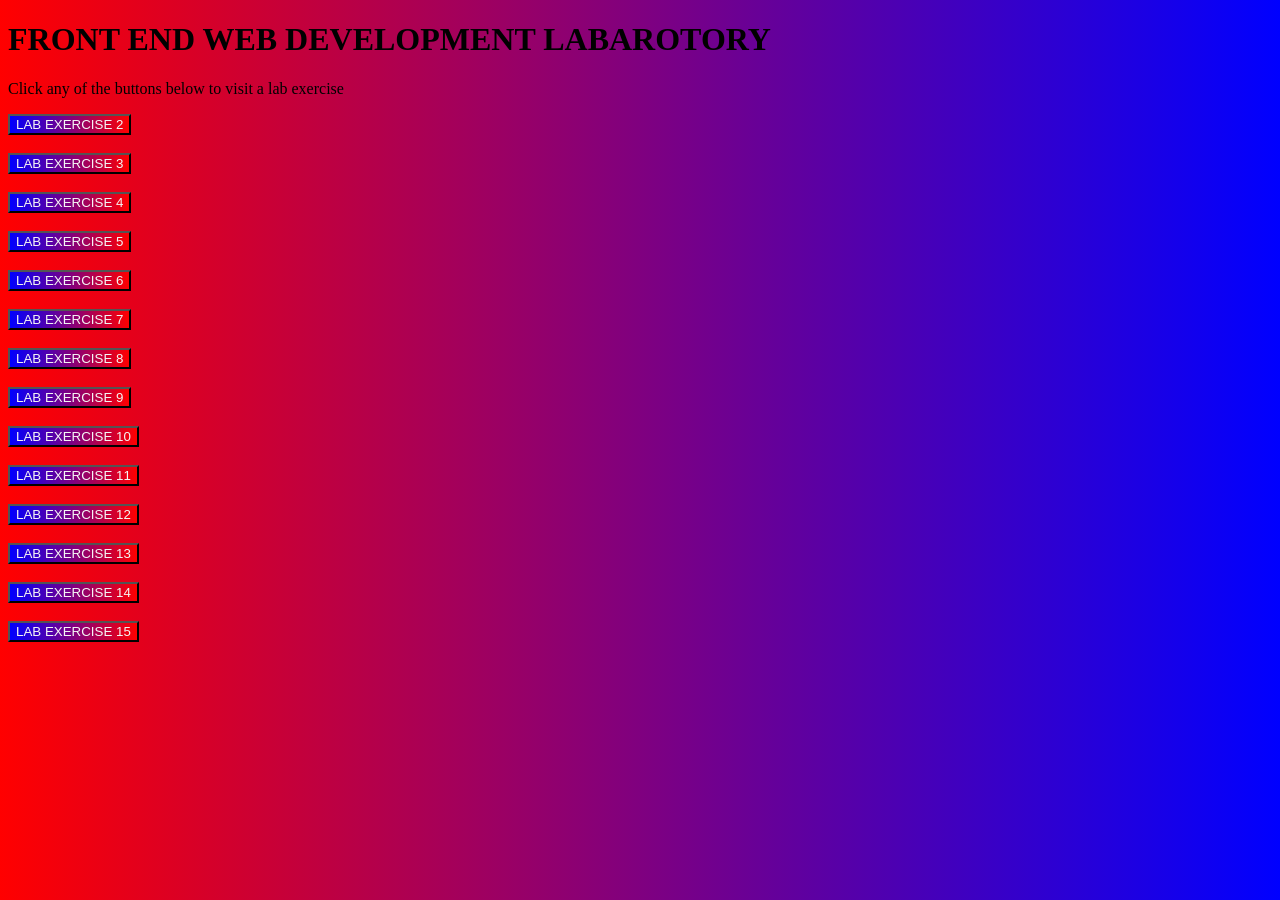
<file: index.html>
<!DOCTYPE html>
<html>
<head>
<title>labexercise</title>
</head>
<body>
    <style>
        body{
            background: linear-gradient(to right, red, blue);
        }
        button{
           color: whitesmoke;
           background:linear-gradient(to right, blue,red);
           size: 100PX;
        }
        button:hover{
            color: aliceblue;
            background: linear-gradient(to right, red,blue );
            box-sizing: border-box;
            size: 50PX;
        }
    </style>
  <h1>FRONT END WEB DEVELOPMENT LABAROTORY</h1>
  <p>Click any of the buttons below to visit a lab exercise</p>
  <button onclick="window.location.href='labex2.html';">LAB EXERCISE 2</button><br><br>
  <button onclick="window.location.href='labex3.html';">LAB EXERCISE 3</button><br><br>
  <button onclick="window.location.href='labex4.html';">LAB EXERCISE 4</button><br><br>
  <button onclick="window.location.href='labex5.html';">LAB EXERCISE 5</button><br><br>
  <button onclick="window.location.href='labex6.html';">LAB EXERCISE 6</button><br><br>
  <button onclick="window.location.href='labex7.html';">LAB EXERCISE 7</button><br><br>
  <button onclick="window.location.href='labex8.html';">LAB EXERCISE 8</button><br><br>
  <button onclick="window.location.href='labex9.html';">LAB EXERCISE 9</button><br><br>
  <button onclick="window.location.href='labex10.html';">LAB EXERCISE 10</button><br><br>
  <button onclick="window.location.href='labex11.html';">LAB EXERCISE 11</button><br><br>
  <button onclick="window.location.href='labex12.html';">LAB EXERCISE 12</button><br><br>
  <button onclick="window.location.href='labex13.html';">LAB EXERCISE 13</button><br><br>
  <button onclick="window.location.href='labex14.html';">LAB EXERCISE 14</button><br><br>
  <button onclick="window.location.href='labex15.html';">LAB EXERCISE 15</button><br><br>
</body>
</html>
</file>
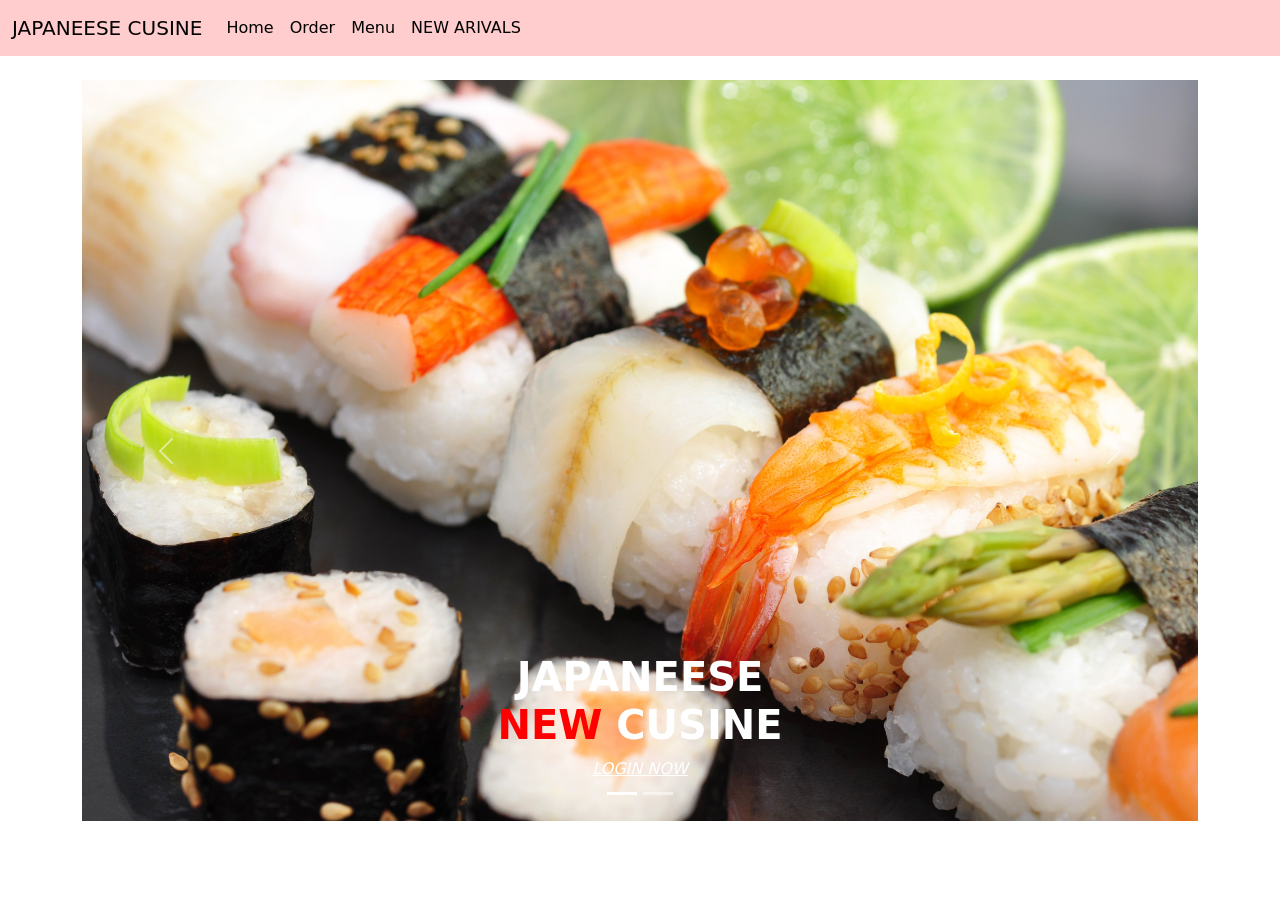
<file: labex10.html>
<!DOCTYPE html>
<html lang="en">
<head>
  <meta charset="UTF-8">
  <meta http-equiv="X-UA-Compatible" content="IE=edge">
  <meta name="viewport" content="width=device-width, initial-scale=1.0">
  <title>labex10.in</title>
</head>
<body>
  <link href="https://cdn.jsdelivr.net/npm/bootstrap@5.1.3/dist/css/bootstrap.min.css" rel="stylesheet" integrity="sha384-1BmE4kWBq78iYhFldvKuhfTAU6auU8tT94WrHftjDbrCEXSU1oBoqyl2QvZ6jIW3" crossorigin="anonymous">
</body>
<nav class="navbar navbar-expand-lg navbar-light mb-4" style="background-color:rgba(255, 156, 156, .5);">
  <div class="container-fluid">
      <a class="navbar-brand" href="#">JAPANEESE CUSINE</a>
      <button class="navbar-toggler" data-bs-toggle="collapse" data-bs-target="#navbarNav">
          <span class="navbar-toggler-icon"></span>
      </button>
      <div class="collapse navbar-collapse" id="navbarNav">
          <ul class="navbar-nav">
              <li class="nav-item">
                  <a class="nav-link active" href="#">Home</a>
                </li>
                <li class="nav-item">
                    <a class="nav-link active" href="#">Order</a>
                </li>
                <li class="nav-item">
                    <a class="nav-link active" href="#">Menu</a>
                </li>
                <li class="nav-item">
                    <a class="nav-link active" href="#">NEW ARIVALS</a>
                </li>
            </ul>
        </div>
    </div>
</nav>
<div class="container">
    <div id="carouselExampleSlidesOnly" class="carousel slide" data-bs-ride="carousel">
        <div class="carousel-indicators">
            <button type="button" data-bs-target="#carouselExampleCaptions" data-bs-slide-to="0" class="active" aria-current="true" aria-label="Slide 1"></button>
            <button type="button" data-bs-target="#carouselExampleCaptions" data-bs-slide-to="1" aria-label="Slide 2"></button>
        </div>
        <div class="carousel-inner">
            <div class="carousel-item active">
                <img src="sushi.jpeg" class="d-block w-100" alt="...">
                <div class="carousel-caption d-none d-md-block">
                    <h1><b>JAPANEESE<br><span style="color: red;">NEW </span>CUSINE</b></h1>
                    <a type="button" class="text-white" data-bs-toggle="modal" data-bs-target="#exampleModal"><i>LOGIN NOW</i></a>
                </div>
            </div>
            <div class="carousel-item">
                <img src="sushi2.webp" class="d-block w-100" alt="...">
                <div class="carousel-caption d-none d-md-block">
                    <h1><b>JAPANEESE<i><span style="color: red;">CUSINE</span></i></b></h1>
                    <a type="button" class="text-white" data-bs-toggle="modal" data-bs-target="#exampleModal"><i>LOGIN NOW</i></a>
                </div>
            </div>
        </div>
        <button class="carousel-control-prev" type="button" data-bs-target="#carouselExampleControls" data-bs-slide="prev">
          <span class="carousel-control-prev-icon" aria-hidden="true"></span>
          <span class="visually-hidden">Previous</span>
      </button>
      <button class="carousel-control-next" type="button" data-bs-target="#carouselExampleControls" data-bs-slide="next">
          <span class="carousel-control-next-icon" aria-hidden="true"></span>
          <span class="visually-hidden">Next</span>
      </button>
  </div>
</div>  
<div class="modal fade" id="exampleModal" tabindex="-1" aria-labelledby="exampleModalLabel" aria-hidden="true">
  <div class="modal-dialog">
  <div class="modal-content">
      <div class="modal-header">
          <h5 class="modal-title" id="exampleModalLabel">LOGIN NOW</h5>
          <button type="button" class="btn-close" data-bs-dismiss="modal" aria-label="Close"></button>
      </div>
      <div class="modal-body">
          <form>
              <div class="mb-3">
                  <label for="name"> User Name</label>
                  <input type="text" class="form-control" id="name">
              </div>
              <div class="mb-3">
                  <label for="inputEmail" class="form-label">Email address</label>
                  <input type="email" class="form-control" id="inputEmail">
              </div>
              <div class="mb-3">
                <label for="Password" class="form-label">Password</label>
                <input type="password" class="form-control" id="inputEmail">
            </div>
             <div class="mb-3">
                <label for="Password" class="form-label">Confirm Password</label>
                <input type="password" class="form-control" id="inputEmail">
            </div>
            <div class="mb-3">
              <label for="phnum" class="form-label">Phone Number</label>
              <input type="number" class="form-control" id="inputEmail">
          </div>
              <div class="mb-3 form-check">
                  <input type="checkbox" class="form-check-input" id="exampleCheck1">
                  <label class="form-check-label" for="exampleCheck1">Recieve all updates on email</label>
              </div>
              <button type="submit" class="btn btn-primary">LOGIN</button>
            </form>
      </div>
      <div class="modal-footer">
      <button type="button" class="btn btn-secondary" data-bs-dismiss="modal">Close</button>
      <button type="button" class="btn btn-primary">Save changes</button>
    </div>
  </div>
  </div>
</div>
<script src="https://cdn.jsdelivr.net/npm/bootstrap@5.1.3/dist/js/bootstrap.bundle.min.js" integrity="sha384-ka7Sk0Gln4gmtz2MlQnikT1wXgYsOg+OMhuP+IlRH9sENBO0LRn5q+8nbTov4+1p" crossorigin="anonymous"></script>
<script src="https://cdn.jsdelivr.net/npm/@popperjs/core@2.10.2/dist/umd/popper.min.js" integrity="sha384-7+zCNj/IqJ95wo16oMtfsKbZ9ccEh31eOz1HGyDuCQ6wgnyJNSYdrPa03rtR1zdB" crossorigin="anonymous"></script>
<script src="https://cdn.jsdelivr.net/npm/bootstrap@5.1.3/dist/js/bootstrap.min.js" integrity="sha384-QJHtvGhmr9XOIpI6YVutG+2QOK9T+ZnN4kzFN1RtK3zEFEIsxhlmWl5/YESvpZ13" crossorigin="anonymous"></script>
</body>
</html>

</html>
</file>
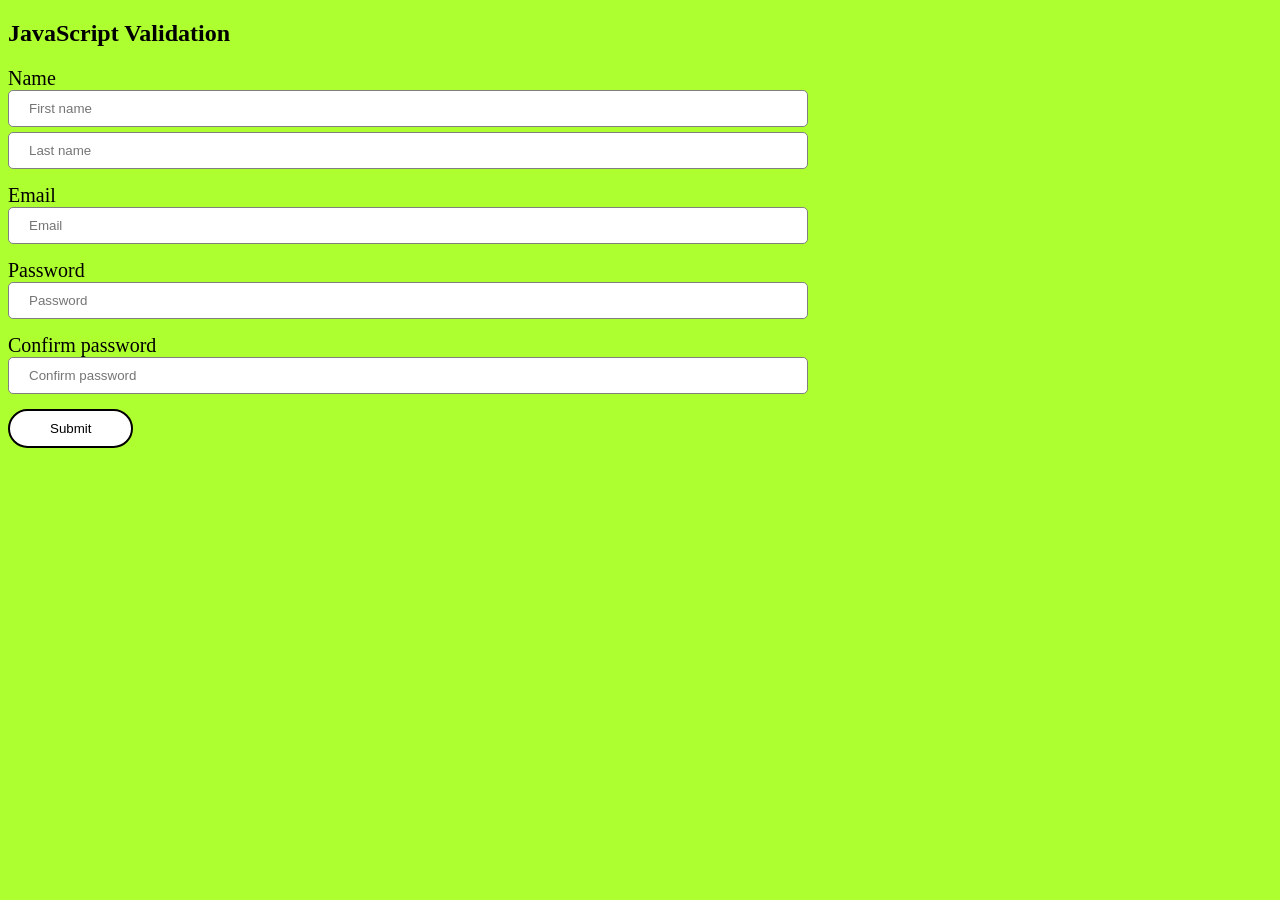
<file: labex11.html>
<!DOCTYPE html>
<html lang="en">
<head>
    <title>Jombo</title>
    <script src="labex11.js"></script>
    <style>
        div {
            margin: 10px 0;
        }
        label{
            font-size: 20px;
        }
        input{
            width: 60%;
            margin-bottom: 5px;
            padding: 10px 20px;
            border-radius: 5px;
            border: 1px solid grey;
        }
        button{
            padding: 10px 40px;
            border-radius: 50px;
            border: 2px solid #000;
            background-color: #fff;

        }

    </style>
</head>
<body style="background-color: greenyellow;">
    <h2>JavaScript Validation</h2>

    <form name="myForm" action="/action_page.php" onsubmit="return validateForm()" method="post">
        <div>
            <label for="name">Name</label><br>
            <input type="text" name="fname" id="name" placeholder="First name">
            <input type="text" name="lname" id="name" placeholder="Last name">
        </div>
        <div>
            <label for="email">Email</label><br>
            <input type="email" name="email" id="email" placeholder="Email">
        </div>
        <div>
            <label for="pwd">Password</label><br>
            <input type="password" name="password" id="pwd" placeholder="Password">
        </div>
        <div>
            <label for="rpwd">Confirm password</label><br>
            <input type="password" name="rpassword" id="rpwd" placeholder="Confirm password">
        </div>
            <button type="submit">Submit</button>
    </form>
</body>
</html>
</file>
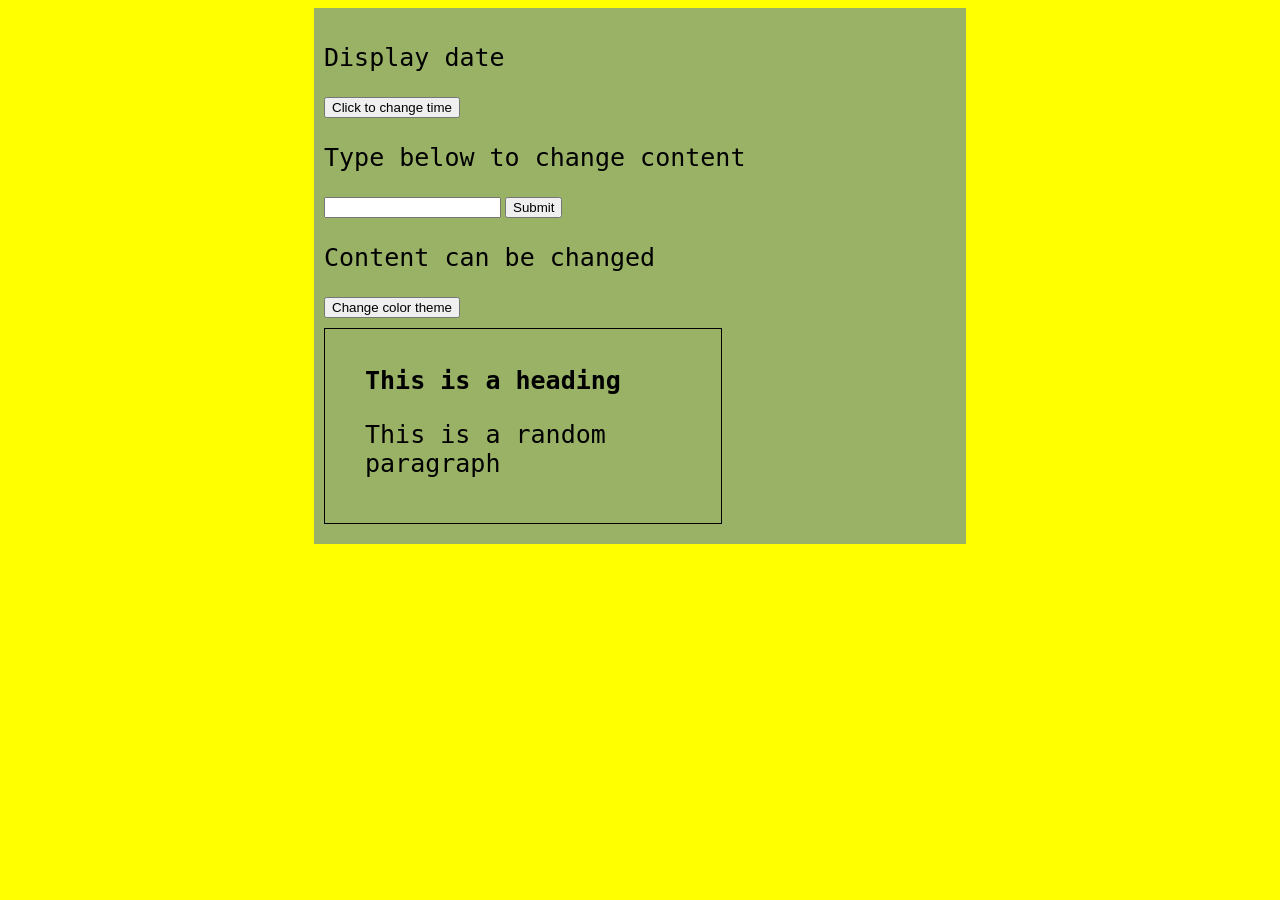
<file: labex12.html>
<!DOCTYPE html>
<html>
    <head>
        <title>HTML DOM</title>
    </head>
    <script src="labex12.js"></script>
    <body style="background-color: yellow;">
        <div style=" margin: auto;width: 50%;padding: 10px;background-color: rgb(0, 64, 255, 0.4);">
        <div>
            <p style="font-family:monospace;font-size: 25px;">Display date</p>
            <button onclick="displayDate()">Click to change time</button>
            <p id="demo"></p>
        </div>
        <div>
            <p style="font-family:monospace;font-size: 25px;">Type below to change content</p>
            <input type="text" name="txt" id="txt">
            <button onclick="submitted()">Submit</button>
        </div>
        <div>
            <p id="para1" style="font-family:monospace;font-size: 25px;">Content can be changed</p>
        </div>
        <div>
            <button onclick="changeMode()">Change color theme</button>
            <div id="card" style="padding: 20px 40px; margin: 10px 0; border: 1px solid black;width: 50%;">
                <h1 style="font-family:monospace;font-size: 25px;">This is a heading</h1>
                <p style="font-family:monospace;font-size: 25px;">This is a random paragraph</p>
            </div>
        </div>
        </div>
    </body>
</html>
</file>
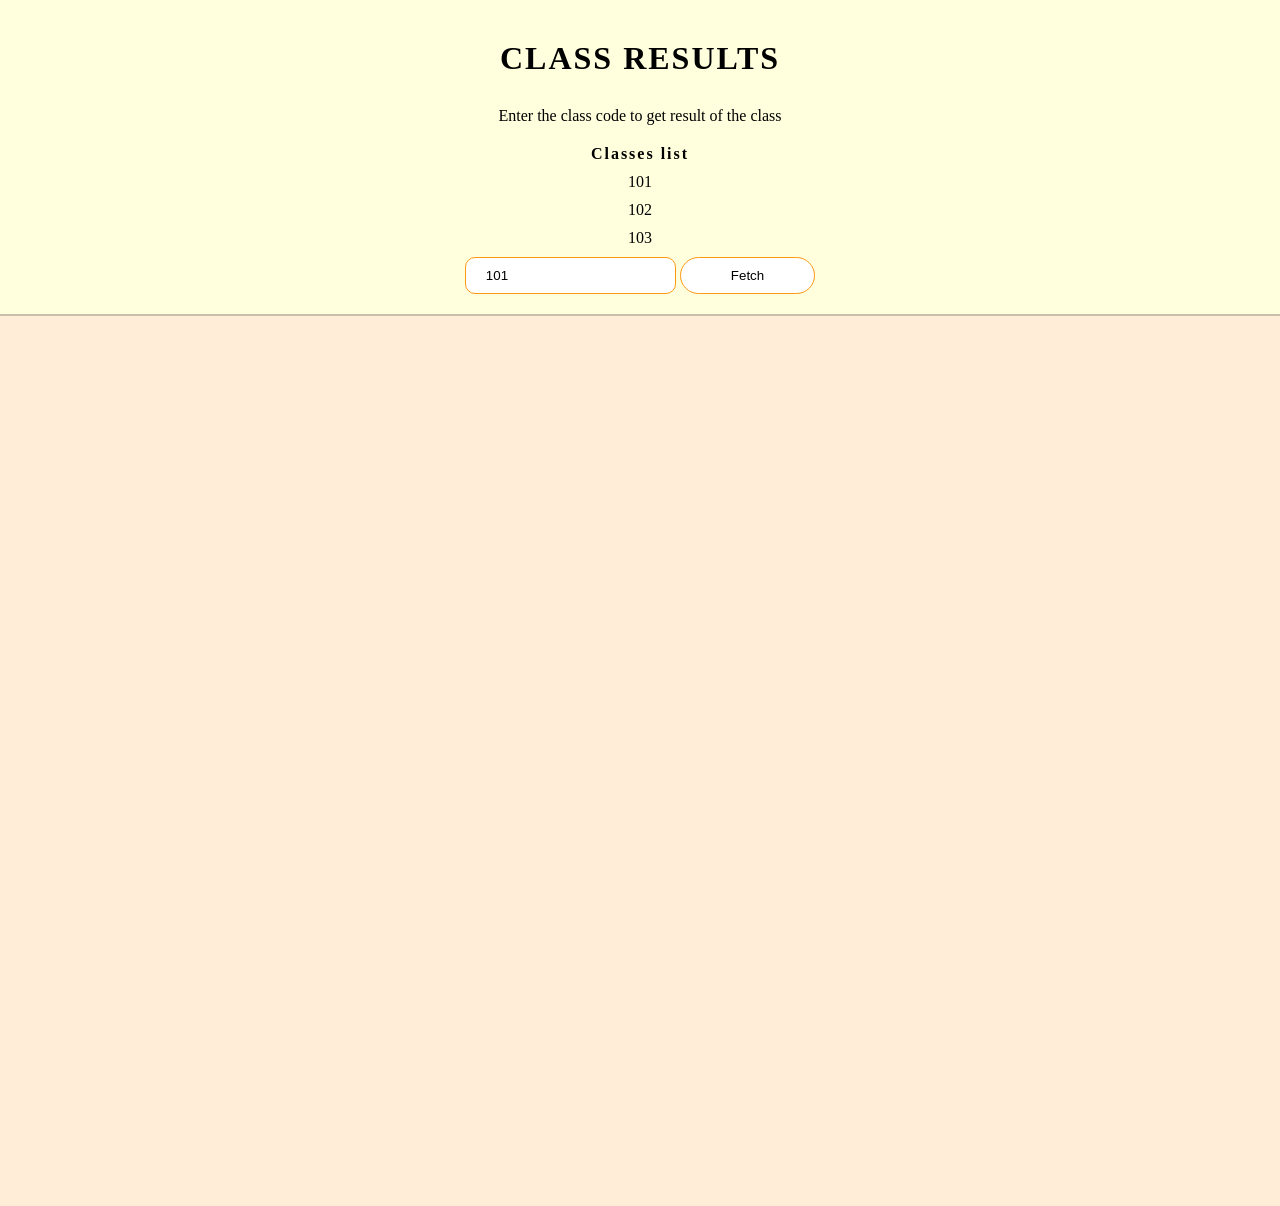
<file: labex13.html>
<!DOCTYPE html>
<html lang="en">
<head>
    <title>Document</title>
    <script src="labex13.js"></script>
</head>
<style>
    *{
        margin: 0;
        padding: 0;
    }
    .main{
        background-color: #ffd;
        padding: 20px 0;
    }
    .h{
        margin: 20px 0;
        text-transform: uppercase;
        letter-spacing: 2px;
    }
    .main p{
        margin: 30px 0 20px 0;
    }
    ul{
        list-style-type: none;
    }
    h4{
        letter-spacing: 2px;
    }
    ul li {
        margin: 10px 0;
    }
    input {
        padding: 10px 20px;
        border: 1px solid #f91;
        border-radius: 10px;
    }
    button {
        padding: 10px 50px;
        border-radius: 50px;
        border: none;
        border: 1px solid #f91;
        background-color: #fff;
    }
    button:hover{
        background-color: rgba(0,0,0,.1);
        color: #f71;
        border: 2px solid #f91;
    }
    .container{
        height: 90vh;
        border-top: 2px solid #0003;
        background-color: rgba(255, 230, 199, 0.7);
        padding: 40px 0;
    }
    .container h3{
        text-transform: uppercase;
        font-size: 30px;
        letter-spacing: 2px;
        margin: 10px 0 40px 0;
    }
    .container p{
        margin: 20px 0;
    }
</style>
<body>
    <center>
        <div class="main">
            <div class="h">
                <h1>Class results</h1>
            </div>
            <p>Enter the class code to get result of the class</p>
            <h4>Classes list</h4>
            <ul>
                <li>101</li>
                <li>102</li>
                <li>103</li>
            </ul>
            <input type="text" name="classcode" id="classcode" value="101">
            <button onclick="onrun()">Fetch</button>
        </div>
        <div class="container">
            <h3 id="ccode"></h3>
            <div>
                <p id="total"></p>
                <p id="pass"></p>
                <p id="fail"></p>
                <p id="faplus"></p>
            </div>
        </div>
    </center>
</body>
</html>
</file>
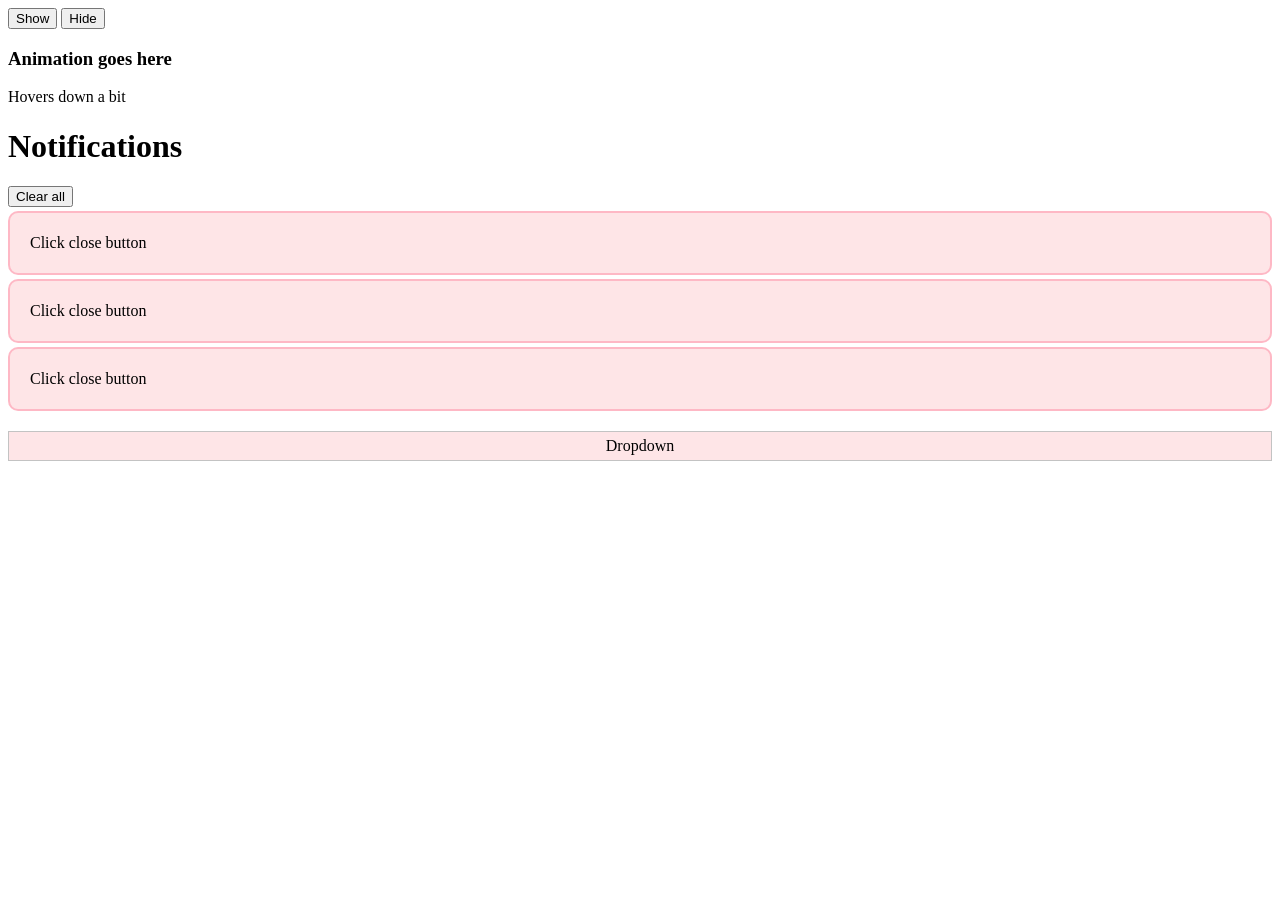
<file: labex14.html>
<!DOCTYPE html>
<html>
    <head>
        <title>JQuery Quotes</title>
        <script src="jquery.js"></script>
        <script>
            $(document).ready(function (){
    $("#hide").click(function (){
        $(".flowDown").hide();
    });
    $("#show").click(function (){
        $(".flowDown").show();
    })
    $("#closeNotification").click(function (){
        $(".cls1").fadeOut(1000);
        $(".cls2").fadeOut(1000);
        $(".cls3").fadeOut(1000);
    })
    $("#flip").click(function(){
        $("#panel").slideDown("slow");
    });
});
        </script>
        <style> 
            #panel, #flip {
                margin: 20px 0;
                padding: 5px;
                text-align: center;
                background-color: rgba(240, 9, 19, 0.1);
                border: solid 1px #c3c3c3;
            }
            
            #panel {
                padding: 10px 50px;
                display: none;
            }
            .cls1, .cls2, .cls3{
                padding: 5px 20px;
                margin: 4px 0;
                background-color: rgba(240, 9, 19, 0.1);
                border: 2px solid rgba(255, 9, 60, 0.2);
                border-radius: 10px;
            }
        </style>
    </head>
    <body>
        <button id="show">Show</button>
        <button id="hide">Hide</button>
        <div class="flowDown">
            <h3>Animation goes here</h3>
            <p>Hovers down a bit</p>
        </div>
        <div>
            <h1>Notifications</h1>
            <button id="closeNotification">Clear all</button>
            <div class="cls1">
                <p>Click close button</p>
            </div>
            <div class="cls2">
                <p>Click close button</p>
            </div>
            <div class="cls3">
                <p>Click close button</p>
            </div>
        </div>
        <div>
            <div id="flip">Dropdown</div>
            <div id="panel">
                <p>HTML</p>
                <p>CSS</p>
                <P>JS</P>

                <P>JQUERY</P>
                <P>PHP</P>
            </div>
        </div>
    </body>
</html>
</file>
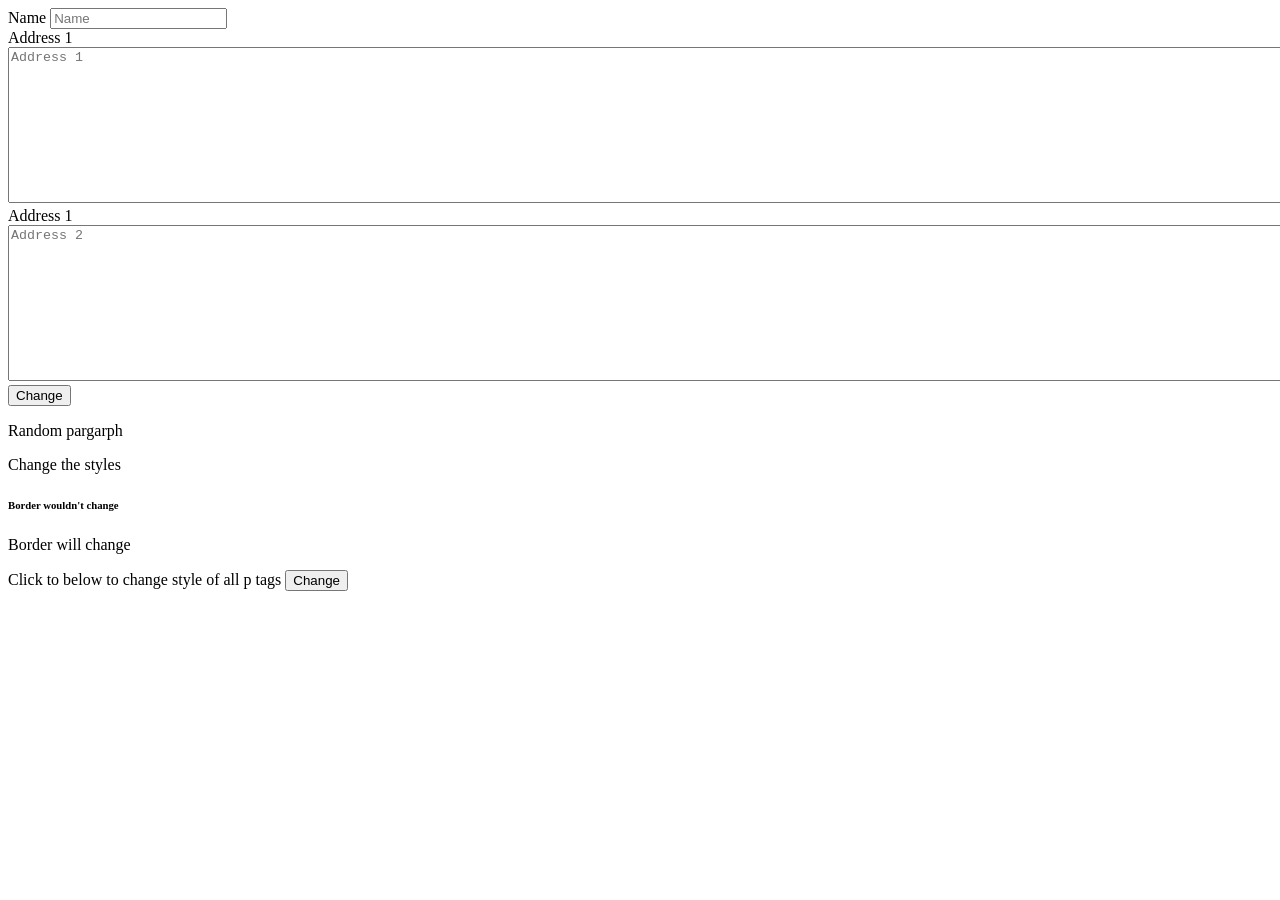
<file: labex15.html>
<!DOCTYPE html>
<html>
    <head>
        <title></title>
         <script>
           $(document).ready(function (){
    $("#change").click(function (){
        $("textarea").css({
            'border': '4px solid rgba(255, 10, 60, 0.5)',
            'border-radius': '5px',
            'padding': '4px 10px'
        });
    });
    $("#changep").click(function (){
        $("p").css({
            'border': '2px solid red',
            'padding': '5px 10px',
            'border-radius': '5px'
        });
    });
});
         </script>
        <script src="jquery.js"></script>
    </head>
    <body>
        <form>
            <div>
                <label for="name">Name</label>
                <input type="text" name="name" id="name" placeholder="Name">
            </div>
            <div>
                <label for="addr1">Address 1</label>
                <textarea name="addr1" id="addr1" cols="250" rows="10" placeholder="Address 1"></textarea>
            </div>
            <div>
                <label for="addr1">Address 1</label>
                <textarea name="addr1" id="addr1" cols="250" rows="10" placeholder="Address 2"></textarea>
            </div>
        </form>
        <button id="change">Change</button>
        <div>
            <p>Random pargarph</p>
            <p>Change the styles</p>
            <div>
                <h6>Border wouldn't change</h6>
                <p>Border will change</p>
            </div>
        </div>
        <div>
            <span>Click to below to change style of all p tags</span>
            <button id="changep">Change</button>
        </div>
    </body>
</html>
</file>
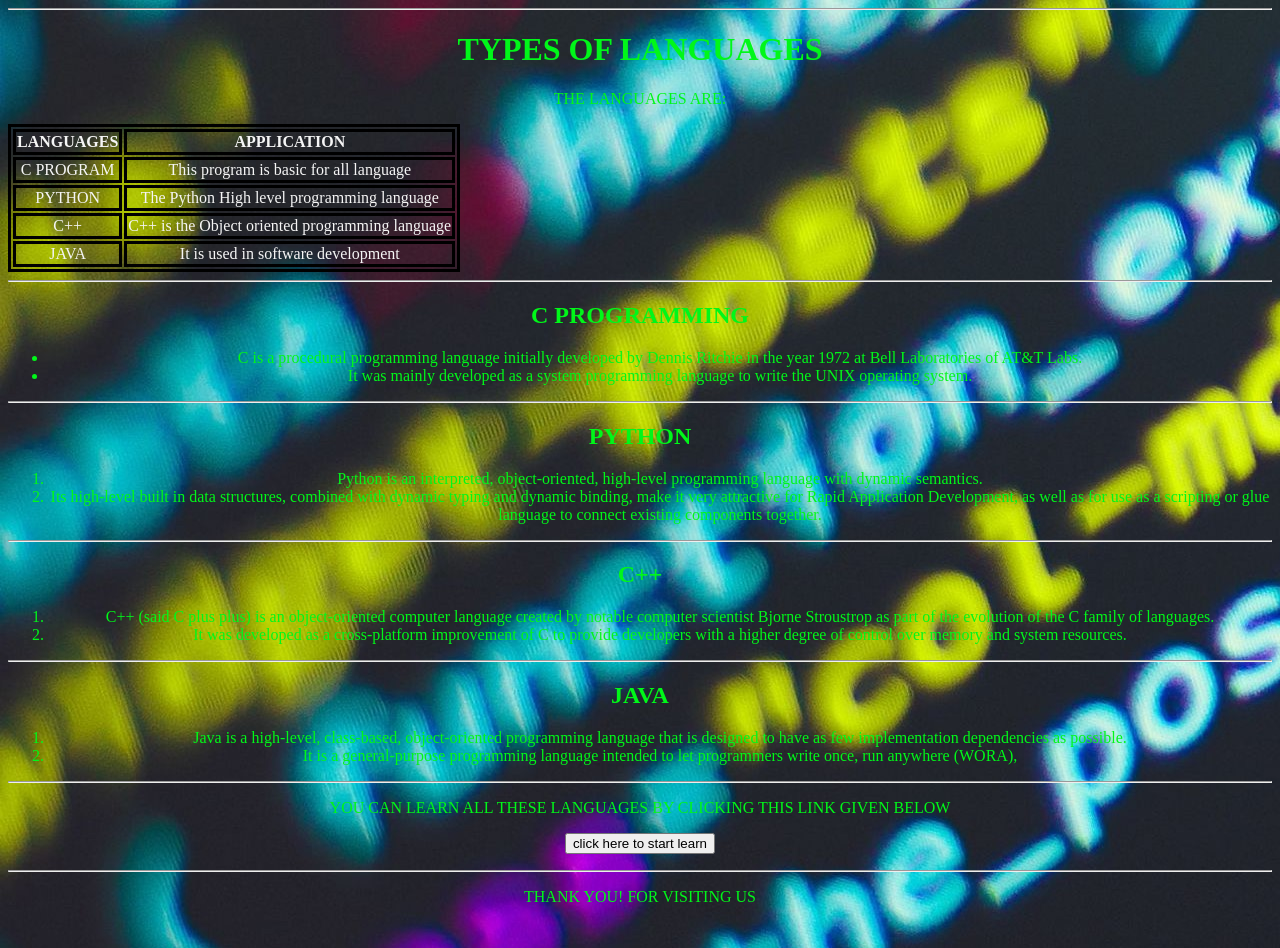
<file: labex2.html>
<!DOCTYPE html>
<html>
    <style>
        table, th, td {
        border: solid black;
        color: whitesmoke;
        }
        body{
            color:rgb(0, 247, 25);
            background-image: url("lab.jpg");
            text-align: center;
        }
        button:hover{
            border-radius: 5px;
            color: black;
            transition: all;        }
    </style>
    <head>
        <title>techlanguages.in</title>
    </head>
    <body>
        <hr>
        <h1>TYPES OF LANGUAGES</h1>
        <p>THE LANGUAGES ARE:</p>
        <table>
            <tr>
                <th>LANGUAGES</th>
                <th>APPLICATION</th>
            </tr>
            <tr>
                <td>C PROGRAM</td>
                <td>This program is basic for all language</td>
            </tr>
            <tr>
                <td>PYTHON</td>
                <td>The Python High level programming language</td>
            </tr>
            <tr>
                <td>C++</td>
                <td>C++ is the Object oriented programming language</td>
            </tr>
            <tr>
                <td>JAVA</td>
                <td>It is used in software development</td>
            </tr>
        </table>
        <hr>
        <h2>C PROGRAMMING</h2>
        <ul>
            <li>C is a procedural programming language initially developed by Dennis Ritchie in the year 1972 at Bell Laboratories of AT&T Labs.
                </li>
            <li>It was mainly developed as a system programming language to write the UNIX operating system.</li>
        </ul>  
        <hr>
        <h2>PYTHON</h2>
        <ol>
            <li> Python is an interpreted, object-oriented, high-level programming language with dynamic semantics. </li>
            <li> Its high-level built in data structures, combined with dynamic typing and dynamic binding, make it very attractive for Rapid Application Development, as well as for use as a scripting or glue language to connect existing components together.</li>
       </ol>
       <hr>
       <h2>C++</h2>
        <ol>
            <li>C++ (said C plus plus) is an object-oriented computer language created by notable computer scientist Bjorne Stroustrop as part of the evolution of the C family of languages.
                </li>
            <li>It was developed as a cross-platform improvement of C to provide developers with a higher degree of control over memory and system resources.</li>
       </ol>
       <HR>
       <h2>JAVA</h2>
        <ol>
            <li> Java is a high-level, class-based, object-oriented programming language that is designed to have as few implementation dependencies as possible.</li>
            <li> It is a general-purpose programming language intended to let programmers write once, run anywhere (WORA),</li></li>
       </ol>     
        <hr>
            <p>YOU CAN LEARN ALL THESE LANGUAGES BY CLICKING THIS LINK GIVEN BELOW</p>
            <p><a href="index.html"><button>click here to start learn</button></a></p>
        <hr>
        <p>THANK YOU! FOR VISITING US</p>
    </body>
</html>
</file>
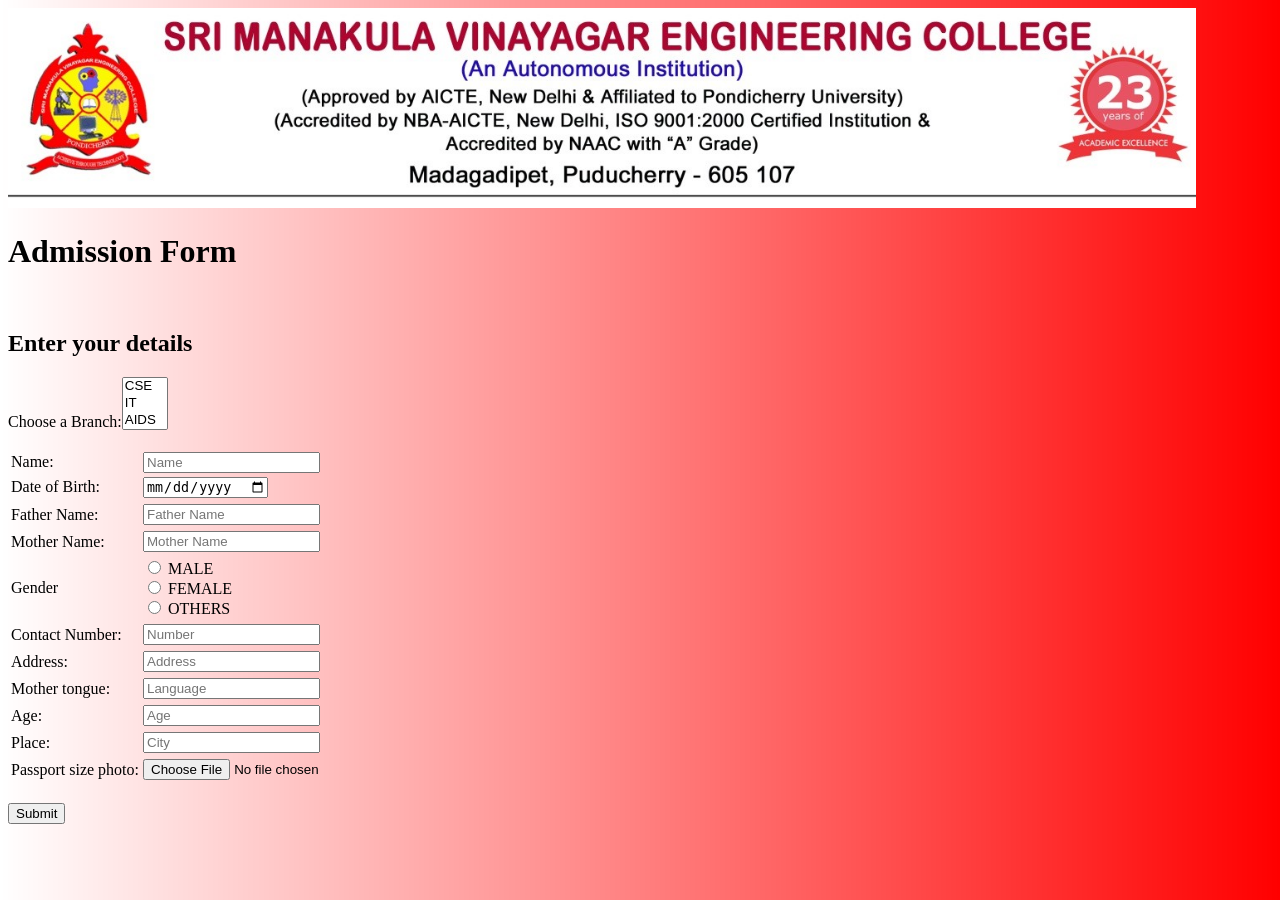
<file: labex3.html>
<!DOCTYPE html>
<html>
<head>
    <title>BioData.in</title>
</head>
<body>
    <img src="logo.jpg">
    <link rel="stylesheet" href="labex3.css">
    <h1>Admission Form</h1>
    <br>
    <h2>Enter your details</h2>

        <table>
            <tr>
                <td><label for="fname">Name:</label></td>
                <td><input type="text" id="name" name="name" placeholder="Name"></td>
            </tr>
            <tr>
                <td><label for="dob">Date of Birth:</label></td>
                <td><input type="date" id="dob" name="dob" placeholder="Date of Birth"></td>
            <tr>
            <tr>
                <td><label for="fn">Father Name:</label></td>
                <td><input type="text" id="fn" name="fn" placeholder="Father Name"></td>
            <tr>
            <tr>
                <td><label for="mn">Mother Name:</label></td>
                <td><input type="text" id="mn" name="mn" placeholder="Mother Name"></td>
            <tr>
            <tr>
                <td>Gender</td>
                <td>  <input type="radio" id="male" name="gender" value="male">
                        <label for="male">MALE</label><br>
                        <input type="radio" id="female" name="gender" value="female">
                        <label for="female">FEMALE</label><br>
                        <input type="radio" id="others" name="gender" value="others">
                        <label for="others">OTHERS</label></td>
            <tr>
            <tr>
                <td><label for="cn">Contact Number:</label></td>
                <td><input type="tel" id="cn" name="cn" placeholder="Number"></td>
            <tr>
            <tr>
                <td><label for="add">Address:</label></td>
                <td><input type="text" id="add" name="add" placeholder="Address"></td>
            <tr>
            <tr>
                <td><label for="mt">Mother tongue:</label></td>
                <td><input type="text" id="mt" name="mt" placeholder="Language"></td>
            <tr>
            <tr>
                <td><label for="age">Age:</label></td>
                <td><input type="number" id="age" name="age" placeholder="Age"></td>
            <tr>
            <tr>
                <td><label for="pl">Place:</label></td>
                <td><input type="text" id="pl" name="pl" placeholder="City"></td>
            <tr>
                <label for="cars">Choose a Branch:</label>
                <select id="cars" name="cars" size="3">
                  <option value="volvo">CSE</option>
                  <option value="saab">IT</option>
                  <option value="fiat">AIDS</option>
                  <option value="audi">MECH</option>
                  <option value="audi">EEE</option>
                  <option value="audi">ECE</option>
                  <option value="audi">ICE</option>
                  <option value="audi">CCE</option>
                  <option value="audi">CIVIL</option>
                  <option value="audi">B.Arch</option>
                </select>
                <br><br>
                
                
            <tr>
                <td><label for="pl">Passport size photo:</label></td>
                <td><input type="file" id="name" name="name" placeholder="Name"></td>
            <tr>
        </table>
    <br>
    <input type="Submit"></td>
    <br>
</body>
</html>
</file>
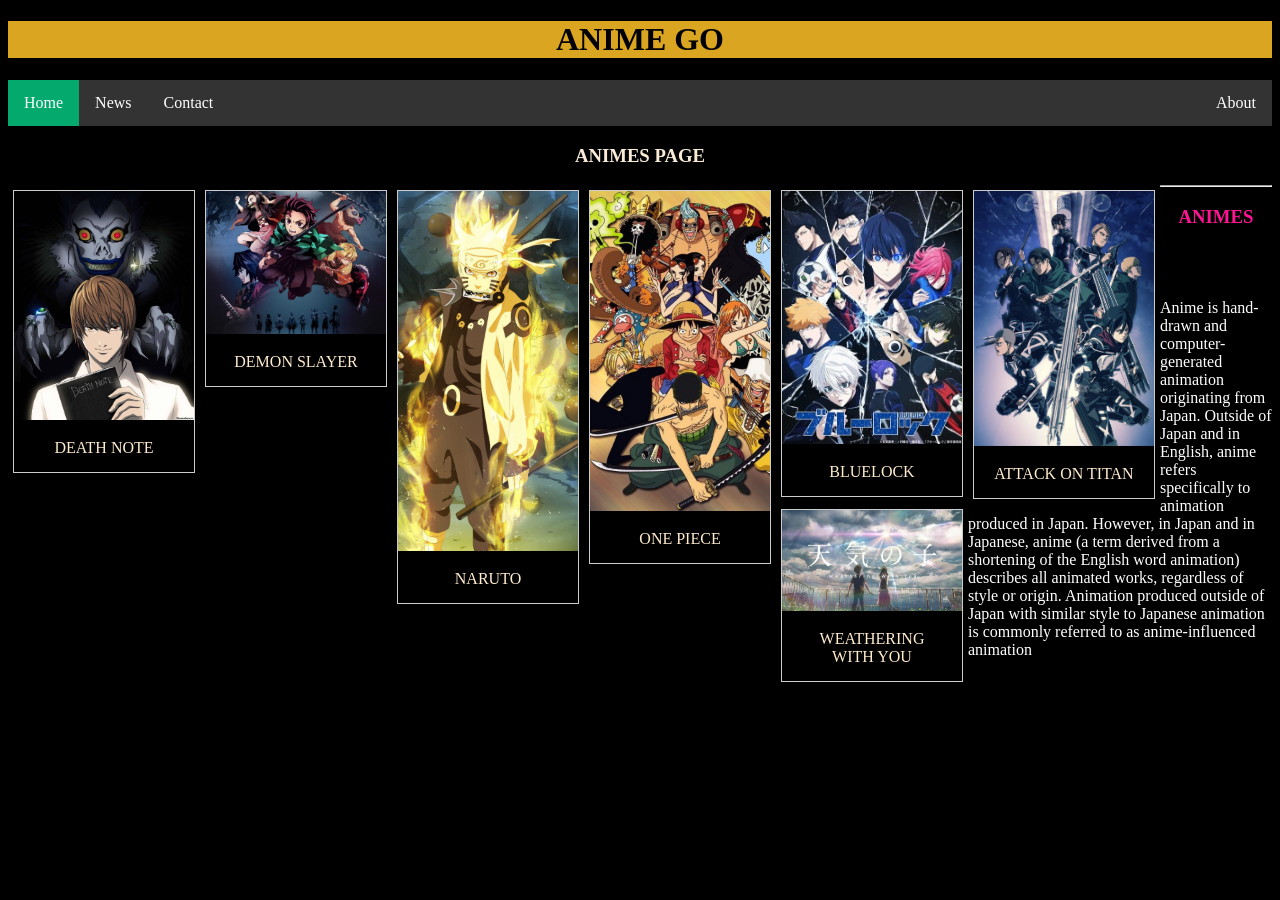
<file: labex5.html>
<!doctype html>
<html lang="en">
<head>
<meta charset="utf-8">
<meta name="viewport" content="width=device-width, initial-scale=1, shrink-to-fit=no">

<style> div.gallery {
margin: 5px;
border: 1px solid #ccc; float: left;
width: 180px;
}

div.gallery:hover { border: 1px solid #777; opacity: 0.5;
}

div.gallery img { width: 100%; height: auto;
}

div.desc { padding: 15px; text-align: center;
}

ul.topnav {
list-style-type: none; margin: 0;
padding: 0; overflow: hidden;
background-color: #333;
}

ul.topnav li {float: left;}
ul.topnav li a { display: block; color: white;
text-align: center; padding: 14px 16px; text-decoration: none;
}

ul.topnav li a:hover:not(.active) {background-color: #111;} ul.topnav li a.active {background-color: #04AA6D;} ul.topnav li.right {float: right;}
@media screen and (max-width: 600px) { ul.topnav li.right,
ul.topnav li {float: none;}
}
</style>
</head>
<body style="background-color: black;">
<h1 style="background-color:goldenrod;"><center>ANIME GO</center></h1>
<ul class="topnav">
<li><a class="active" href="#home">Home</a></li>
<li><a href="#news">News</a></li>
<li><a href="#contact">Contact</a></li>
<li class="right"><a href="#about">About</a></li>
</ul>
<p><center><h3 style="color: antiquewhite;">ANIMES PAGE</h3></center></p>

<div class="gallery">
<img src="deathnote.jpg" alt="DEATH NOTE" width="200" height="100">
</a>
<div class="desc" style="color: blanchedalmond;">DEATH NOTE</div>
</div>

<div class="gallery">
<img src="demonsl.jpg" alt="DEMON SLAYER" width="600" height="400">
</a>
<div class="desc" style="color: blanchedalmond;">DEMON SLAYER</div>
</div>

<div class="gallery">
<img src="naruto.webp" alt="NARUTO" width="600" height="400">
</a>
<div class="desc" style="color: blanchedalmond;">NARUTO</div>
</div>

<div class="gallery">
<img src="one piece.jpg" alt="ONE PIECE" width="600" height="400">
</a>
<div class="desc" style="color: blanchedalmond;">ONE PIECE</div>
</div>
<div class="gallery">
<img src="bluelock.jpg" alt="BLUELOCK" width="600" height="400">
</a>
<div class="desc" style="color: blanchedalmond;">BLUELOCK</div>
</div>
<div class="gallery">
<img src="aot.webp" alt="ATTACK ON TITAN" width="600" height="400">
</a>
<div class="desc" style="color: blanchedalmond;">ATTACK ON TITAN</div>
</div>
<div class="gallery">
<img src="weathering.webp" alt="WEATHERING WITH YOU" width="600" height="400">
</a>
<div class="desc" style="color: blanchedalmond;">WEATHERING WITH YOU</div>
</div>
<hr>
<h3 style="color: deeppink;"><center>ANIMES</center></h3>
<br>
<br>
<p style="color: white;">
    Anime is hand-drawn and computer-generated animation originating from Japan. Outside of Japan and in English, anime refers specifically to animation produced in Japan. However, in Japan and in Japanese, anime (a term derived from a shortening of the English word animation) describes all animated works, regardless of style or origin. Animation produced outside of Japan with similar style to Japanese animation is commonly referred to as anime-influenced animation
</p>
</body>
</html>
</file>
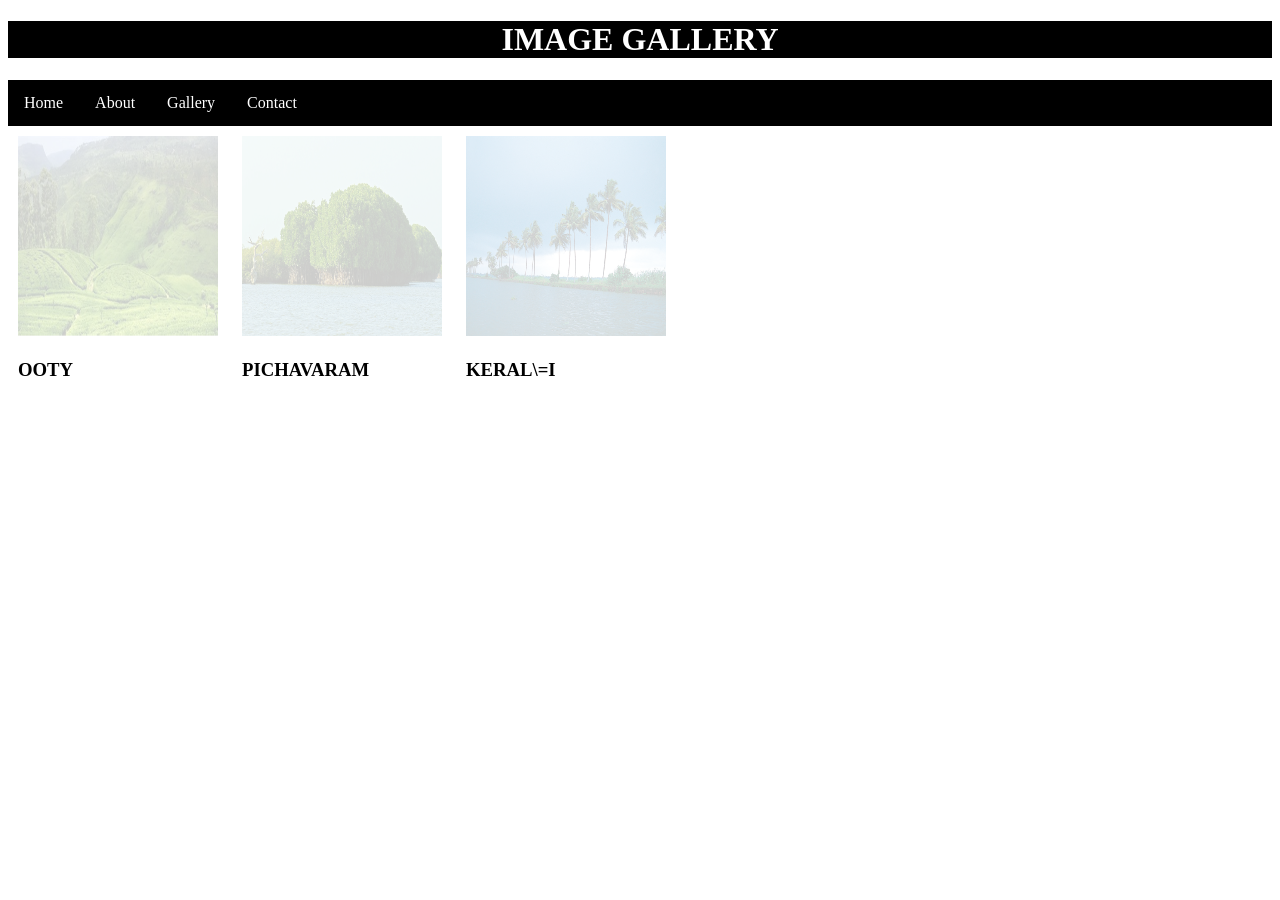
<file: labex6.html>
<!DOCTYPE html>
<html>
<head>
    <title>labex5</title>
    <style>
        H1{
            background-color: black;
            color: white;
            text-align: center;
        }
        ul.navbar {
            list-style-type: none;
            margin: 0;
            padding: 0;
            overflow: hidden;
            background-color: black;
        }
        ul.navbar li {
            float: left;
        }
        ul.navbar li a {
            display: block;
            color: white;
            text-align: center;
            padding: 14px 16px;
            text-decoration: none;
        }
        ul.navbar li a:hover {
            background-color: greenyellow;
        }
        .gallery {
            display: inline-block;
            margin: 10px;
        }
        .gallery img {
            width: 200px;
            height: 200px;
            opacity: 0.2;
            transition: opacity 0.3s;
        }
        .gallery img:hover {
            opacity: 50;
        }
    </style>
</head>
<body>
    <h1>IMAGE GALLERY</h1>
    <ul class="navbar">
        <li><a href="#">Home</a></li>
        <li><a href="#">About</a></li>
        <li><a href="#">Gallery</a></li>
        <li><a href="#">Contact</a></li>
    </ul>
    <div class="gallery">
        <img src="ooty.jpeg" alt="Image 1">
        <h3>OOTY</h3>
    </div>
    <div class="gallery">
        <img src="pichavaram.jpeg" alt="Image 2">
        <H3>PICHAVARAM<H3>
    </div>
    <div class="gallery">
        <img src="kerala.jpg" alt="Image 3">
        <H3>KERAL\=I</H3>
    </div>
</body>
</html>
</file>
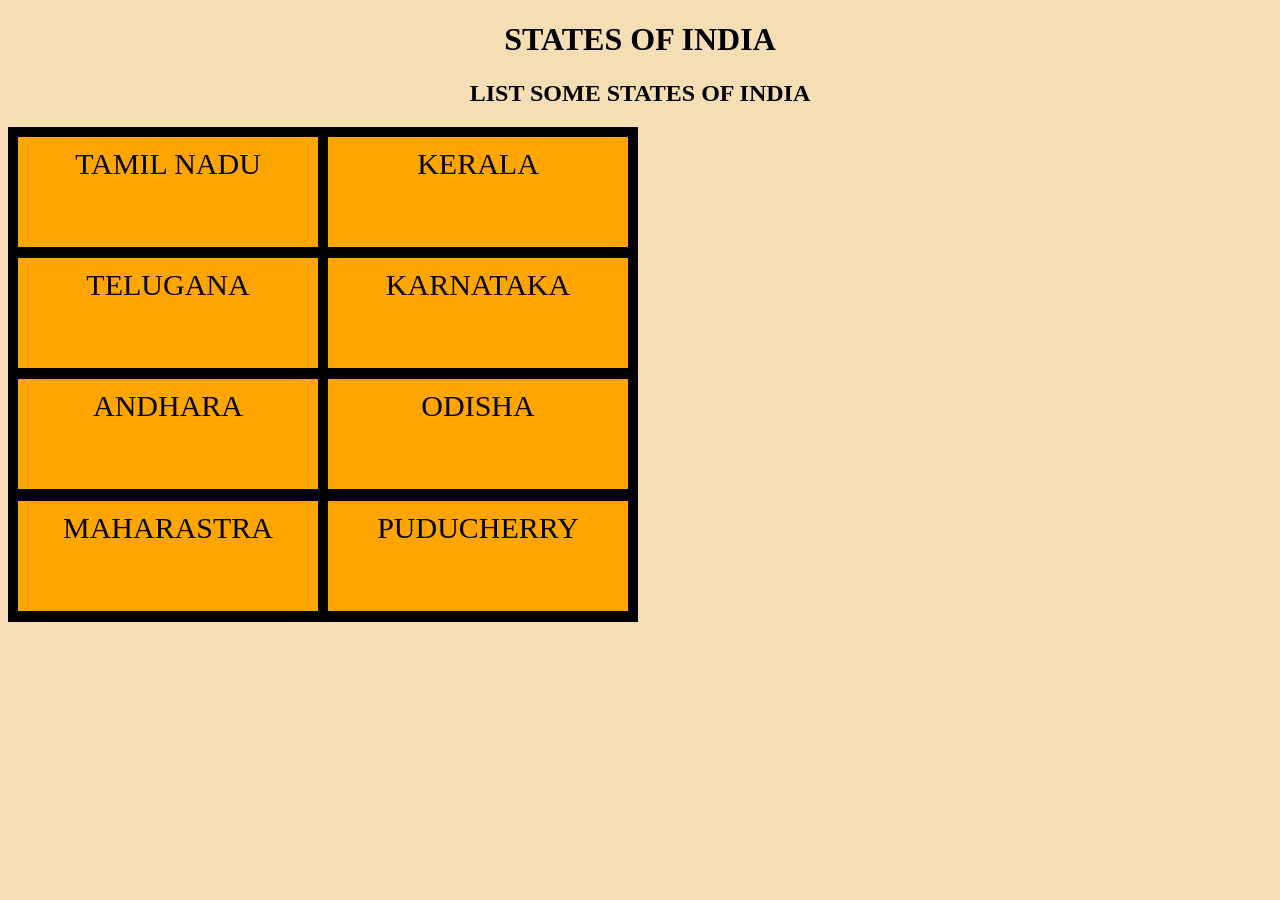
<file: labex7.html>
<!DOCTYPE html>
<html>

<head>
<style>

body{
  background-color:wheat;
}

.grid-container {
  display: inline-grid;
  grid-gap: 10px;
  grid-template-columns: 300px 300px;
  background-color: rgb(0, 0, 0);
  padding: 10px;
  height: 475px;
  width: 610px;
  transition: 2s;
  text-align: center;
}

.grid-container:hover{
  height: 390px;
  width: 610px;
  grid-column-gap:5px;
  grid-gap: 10px;
}

.grid-item {
  background-color:orange;
  height:90px;
  padding: 10px;
  font-size: 30px;
  text-align: center;
  transition: 1s;
  text-align: center;
}

.grid-container:hover .grid-item{
  height:70px;
  font-size: 35px;
  background-color: darkgreen;
  color: yellow;
}

</style>
</head>

<body>

<h1 style="text-align:center">STATES OF INDIA</h1>

<h2 style="text-align: center">LIST SOME STATES OF INDIA</h2>

<div class="grid-container">
  <div class="grid-item">TAMIL NADU</div>
  <div class="grid-item">KERALA</div>
  <div class="grid-item">TELUGANA</div>  
  <div class="grid-item">KARNATAKA</div>
  <div class="grid-item">ANDHARA</div>  
  <div class="grid-item">ODISHA</div>
  <div class="grid-item">MAHARASTRA</div>  
  <div class="grid-item">PUDUCHERRY</div>
  
</div>

</body>
</html>
</file>
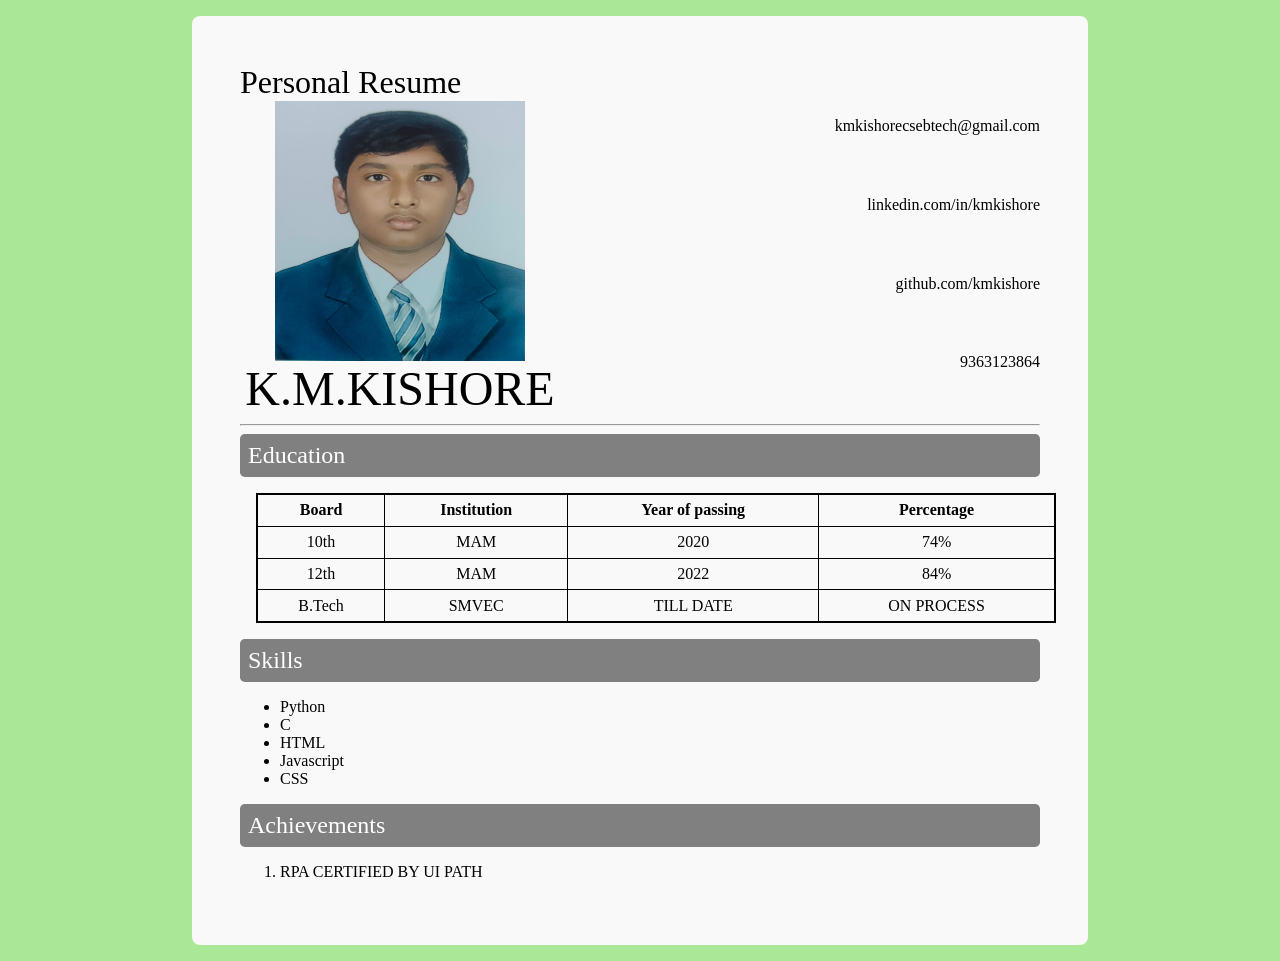
<file: labex8.html>
<!DOCTYPE html>
<html lang="en">
<head>
    <link rel="stylesheet" href="labex8.css">
    <title>Resume</title>
</head>
<body>

    <div class="box">
        <div class="header">
            <h1 style="color: black;">Personal Resume</h1><br>
            <div class="header-left">
                <img src="kishore.jpg" width="250px" height="260px">
                <h2>K.M.KISHORE</h2>
            </div>
            <div class="header-right">
                <div class="email">
                    <p>kmkishorecsebtech@gmail.com</p>
                </div>
                <div class="linkedin">
                    <p>linkedin.com/in/kmkishore</p>
                </div>
                <div class="github">
                    <p>github.com/kmkishore</p>
                </div>
                <div class="phone">
                    <p>9363123864</p>
                </div>
            </div>
        </div>
        <hr>
        <div class="education">
            <div class="education-head grey">
            <h2>Education</h2>
            </div>
            <table>
                <tr>
                    <th>Board</th>
                    <th>Institution</th>
                    <th>Year of passing</th>
                    <th>Percentage</th>
                </tr>
                <tr>
                    <td>10th</td>
                    <td>MAM</td>
                    <td>2020</td>
                    <td>74%</td>
                </tr>
                <tr>
                    <td>12th</td>
                    <td>MAM</td>
                    <td>2022</td>
                    <td>84%</td>
                </tr>
                <tr>
                    <td>B.Tech</td>
                    <td>SMVEC</td>
                    <td>TILL DATE</td>
                    <td>ON PROCESS</td>
                </tr>

            </table>
        </div>
        <div class="skill">
            <div class="skill-head grey">
            <h2>Skills</h2>
            </div>
            <ul>
                <li>Python</li>
                <li>C</li>
                <li>HTML</li>
                <li>Javascript</li>
                <li>CSS</li>
            </ul>
        </div>
        <div class="achievements">
            <div class="achievements-head grey">
            <h2>Achievements</h2>
            </div>
            <ol>
                <li>RPA CERTIFIED BY UI PATH</li>
            </ol>
        </div>
    </div>
    
</body>
</html>
</file>
<file: labex3.css>
body{
    height: 200px;
    background-image: linear-gradient(to right, rgba(255,0,0,0), rgba(255,0,0,1));;
}
img{
    height: inherit;
    width: auto;
}
</file>
<file: labex8.css>
body{
    margin: 0;
    padding: 0;
    background: rgb(170, 232, 151);
    font-family: cursive;
  }
  h1{
    margin: 0;
    font-weight: 400;
  }
  h2{
    margin: 0;
    font-weight: 400;
  }
  .box{
    background: rgb(250, 249, 249);
    width: 50rem;
    padding: 3rem;
    margin: 1rem auto;
    border-radius: 0.5rem;
}
.header{
  display: grid;
  grid-template-columns: 40% 60%;
}
.header-left{
  display: grid;
  justify-items: center;
  align-items: center;
  font-size: 2rem;
}
.firstname{
  font-weight: 400;
  margin: 0;
}
.lastname{
  font-weight: 400;
  margin: 0;
}
.header-right{
  width: 100%;
  display: grid;
  justify-items: end;
}
.grey{
  background-color: gray;
  color: white;
  padding: 0.5rem;
  border-radius: 0.3rem;
}
table{
  border: 2px solid black;
  margin: 1rem;
  width: 100%;
  text-align: center;
  border-collapse: collapse;
}
th,td{
  border: 1px solid black;
  padding: 0.4rem;
}
</file>
